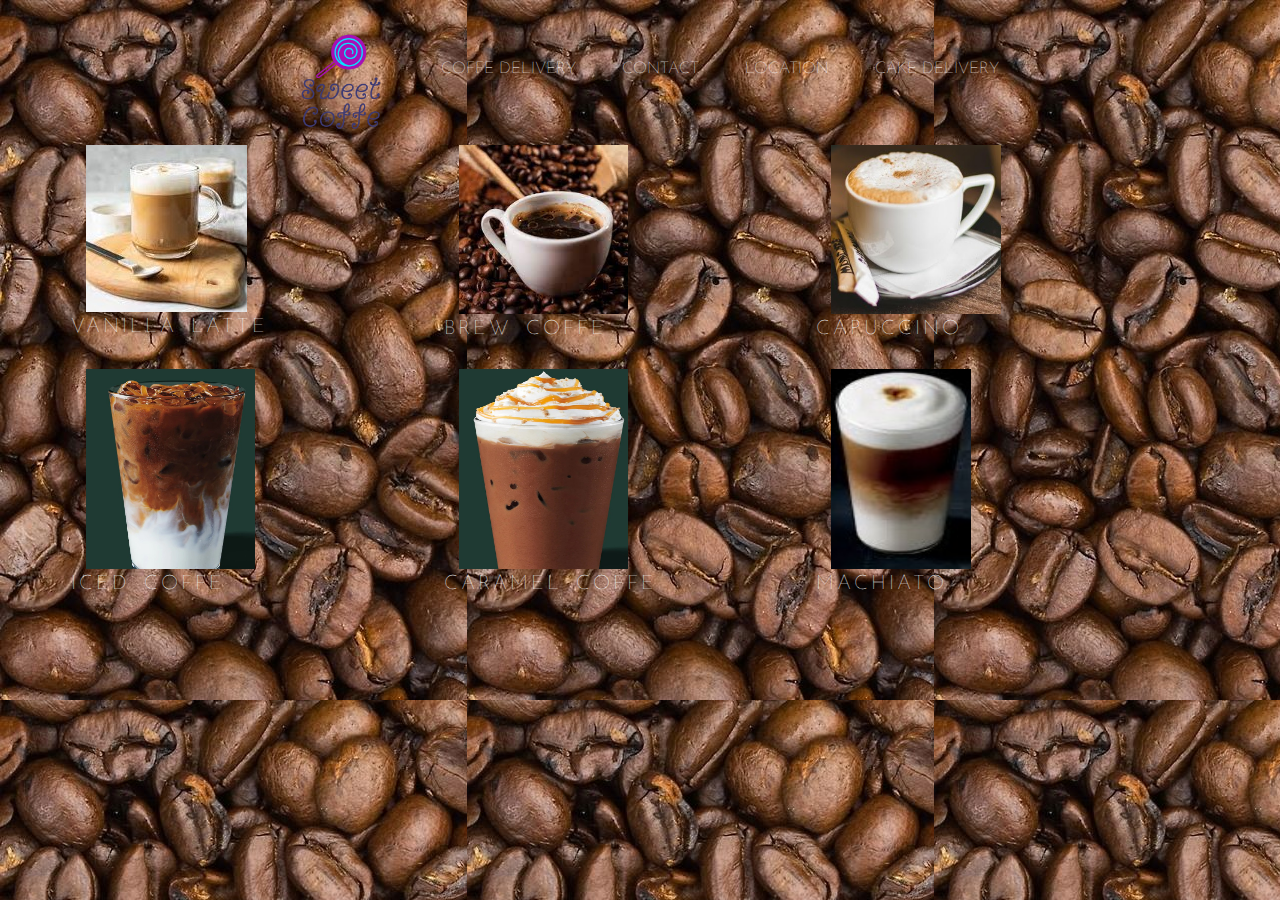
<file: coffe.html>
<!DOCTYPE html>
<html>
    <head>
        <title>
            Coffe Sweeet
        </title>
        <link rel="stylesheet" type="text/css" href="css/style.css">
        <link rel="stylesheet" href="https://cdnjs.cloudflare.com/ajax/libs/font-awesome/4.7.0/css/font-awesome.min.css">
    </head>
        <body>
           <style>body{background-image: url(images/cof.jpg);}</style>
            <nav>
                <div class="row">
                    <img src="images/logo.png" class="logo">
                    <ul class="main-nav">
                        <li><a href="coffe.html">Coffe Delivery</a></li>
                        <li><a href="contact.html">Contact</a></li>
                        <li><a href="location.html">Location</a></li>
                        <li><a href="cake.html">Cake Delivery</a></li>
                    </ul>
                    
                </div>

            </nav>
           <div class="row">
               <div class="column">
  
            <img src="images/caf11.jpg"> <h1>Vanilla Latte</h1>
        <style>h1{font-size: 30px; color: rgb(253, 253, 253);}</style>
       
        </div>
        <div class="column">
            <img src="images/cof2.jpg" style="height: 169px; weight:100px;">
        <h1>Brew Coffe</h1>
        </div>
      <div class="column">
          <img src="images/cof3.jpg" style="height: 169px; width: 170px;">
      <h1>Capuccino</h1>
        </div>
<div class="column">
    <img src="images/cof4.jpg" style="width: 169px; height: 200px;">
<h1>Iced Coffe<style>h1{left: -15px;}</style></h1>
</div>
<div class="column">
    <img src="images/cof5.jpg" style="width: 169px; height: 200px;">
    <h1>Caramel Coffe<style>h1{font-size: 20px;}</style></h1>

</div>
<div class="column">
    <img src="images/cof6.jpg" style="width:140px; height: 200px;">
    <h1>Machiato</h1>
</div>
</div>            </body>
       
   
</html>
</file>
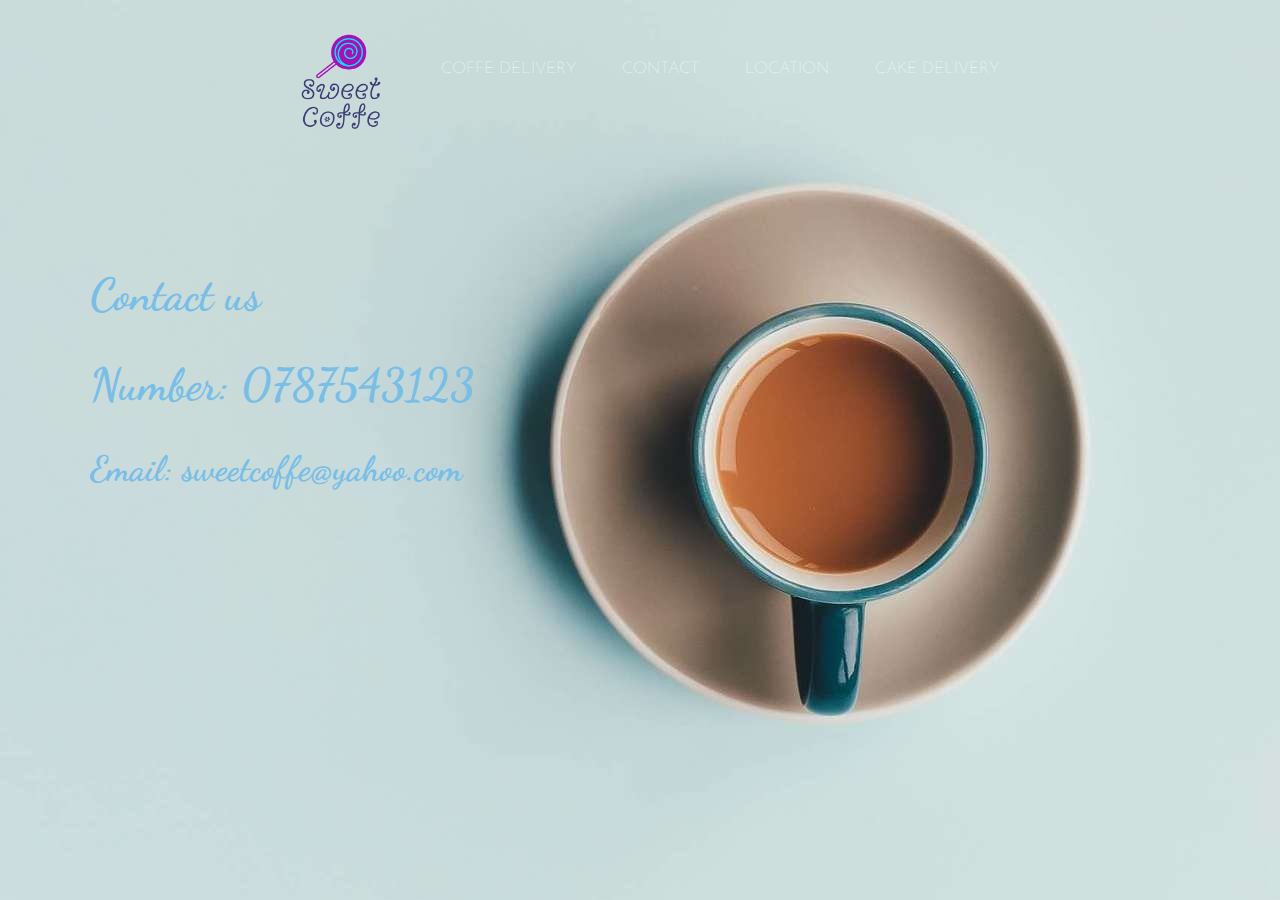
<file: contact.html>
<!DOCTYPE html>
<html>
    <head>
        <title>
            Coffe Sweeet
        </title>
        <link rel="stylesheet" type="text/css" href="css/style.css">
        <link rel="stylesheet" href="https://cdnjs.cloudflare.com/ajax/libs/font-awesome/4.7.0/css/font-awesome.min.css">
    </head>
        <body>
           <style>body{background-image: url(images/c11.jpg);}</style>
            <nav>
                <div class="row">
                    <img src="images/logo.png" class="logo">
                    <ul class="main-nav">
                        <li><a href="coffe.html">Coffe Delivery</a></li>
                        <li><a href="contact.html">Contact</a></li>
                        <li><a href="location.html">Location</a></li>
                        <li><a href="cake.html">Cake Delivery</a></li>
                    </ul>
                    
                </div>

            </nav>


        </div>
        <br>
        <div class="con">
        <h2><span class="colori">Contact us</span></h2><br>
        <h2>Number: <span class="colori">0787543123</span></h2>
        <br>
        <h3>Email: <span class="colori">sweetcoffe@yahoo.com</span></h3>
</div>
       
            </body>
       
   
</html>
</file>
<file: css/style.css>
@import url('https://fonts.googleapis.com/css2?family=Josefin+Sans:ital@1&display=swap');
@import url('https://fonts.googleapis.com/css2?family=Dancing+Script&display=swap');
*{
    padding: 0;
    margin: 0;
    box-sizing: border-box;
    
}

body{
    font-size: 18px;
    overflow-x: hidden;
    color: white;
    font-family: 'Josefin Sans', sans-serif;
}
header{
    background-image:  linear-gradient(rgba(87, 85, 85, 0.1), rgb(70, 69, 69)), url('../images/3.jpg');
    height: 100vh;
    background-size: cover;
    background-repeat: none;
    background-position: center;
}
.clearfix:after{
    visibility: hidden;
    display:block;
    height: 0;
    content: ".";
    clear: both;
}
.row{
    max-width: 1180px;
    margin: 0 auto;

}
.logo{
    height: 120px;
    width: auto;
    float: left;
    margin-top: 20px;
}

.main-nav{
    float: right;
    margin-top: 60px;
   
}

.main-nav li{
    display: inline-block;
    list-style: none;
    margin-left: 40px;
  
}

.main-nav li a{
  padding: 5px 0;
    color: #fff;
    text-decoration: none;
    text-transform: uppercase;
    font-size: 90%;
    font-weight: 100;


}

.main-nav a:hover{
border-bottom:  2px solid #bf55ec;
}

.main-content-header{
    width: 1180px;
    position: absolute;
    top: 50%;
    left: 50%;
    transform: translate(-50%, -50%);
}
h1{
    font-size: 40px;
    color: #fff;
    word-spacing: 5px;
    letter-spacing: 3px;
    margin-bottom: 20px;
    text-transform: uppercase;
    font-weight: lighter;
position: relative;
right: -120px;
}
.btn{
    display: inline-block;
    padding: 10px 30px;
    font-weight: lighter;
    text-decoration: none;
    text-transform: uppercase;
    border-radius: 200px;
    transition: background-color 0.2s, border 0.2s, color 0.2s;
    position: relative;
    left: 10%;
}

.btn-full{
    background-color: transparent;
    color: #bf55bf;
    margin-right: 15px;
    border: 1px solid #bf55ec;
    

}
.btn-full:hover{
    background-color: #fff;
}
.btn-nav{
    background-color: transparent;
    color: #fff;
    border: 1px solid #fff;

}
.btn-nav:hover{
    background-color: #bf55ec;
}

.colorchange{
    animation: colorchangesweet 1s infinite;
}
@keyframes colorchangesweet{
    0%{color: red;}
    25%{color: #bf55ec;}
    50%{color: white;}
    100%{color: #b555ec;}
}

.mobile-icon{
    display: none;
}
@media only screen and(max-width: 1180px){
    .main-content-header{
        width: 100%;
        padding:0 2%;

    }
}

@media only screen and (max-width: 998x){
h1{font-size: 200%;}

}

@media only screen and (max-width: 768px){
h1{font-size: 180%;}

.main-nav{display: none;}
.mobile-icon{
    display: inline-block;

}


.main-nav li{
    float: left;
    display: block;
    margin-top: 10px;
}
}

@media only screen and (max-width: 480px){
    .btn-full{
        margin-bottom: 20px;
    }


    h1{font-size: 90%;}
}


.con{
    font-size: 30px;
    position: center;
    margin-top: 110px;
    font-family: 'Dancing Script', cursive;
    position: relative;
    left: 7%;
    color:rgb(121, 190, 230);
}
.colori{
    animation: colorchangescontact 1s infinite;
}
@keyframes colorchangescontact{
    0%{color: red;}
    25%{color: #b74ff3;}
    50%{color: rgb(81, 38, 236);}
    75%{color:rgb(128, 97, 240);}
    100%{color: #ee0c90;}
}
.row{
    content: "";
    clear: both;
    display: table;
}
.column{
    float: left;
    width: 33.33%;
    padding: 5px;
}
</file>
